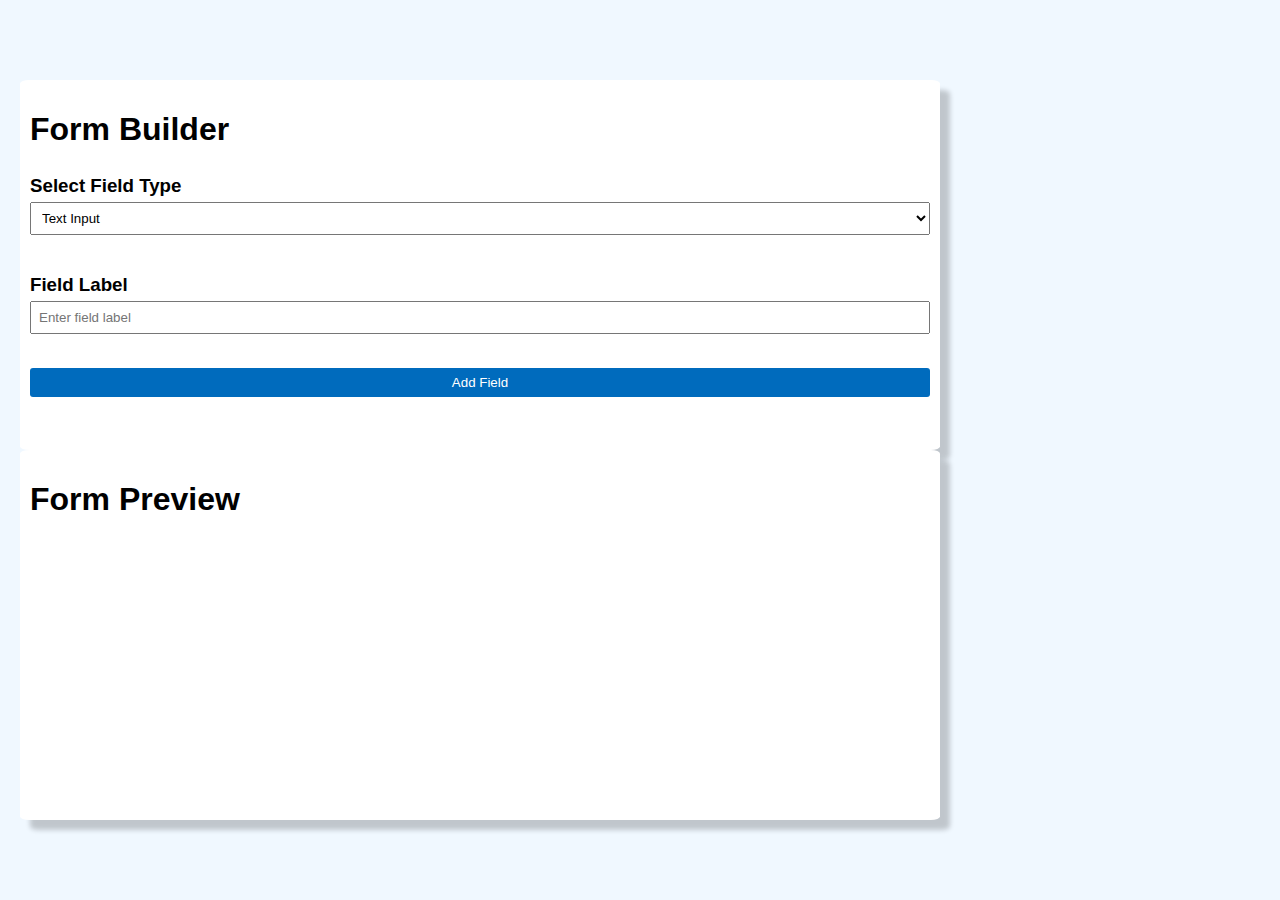
<file: index.html>
<!DOCTYPE html>
<html lang="en">

<head>
    <meta charset="UTF-8">
    <meta name="viewport" content="width=device-width, initial-scale=1.0">
    <title>Document</title>
    <link rel="stylesheet" href="formBuilder.css">
</head>

<body>
    <div class="container">
        <div class="box1">
            <h1>Form Builder</h1>
            <div class="fieldBox">
                <div class="fieldType">
                    <h3>Select Field Type</h3>
                    <select>
                        <option value="text">Text Input</option>
                        <option value="checkbox">Checkbox Input</option>
                        <option value="radio">Radio Input</option>
                    </select>
                </div>
                <label class="fieldLabel" for="fieldLabel">
                    <h3>Field Label</h3>
                    <input id="fieldLabel" type="text" placeholder="Enter field label">
                </label>
                <div class="button"><button>Add Field</button></div>
            </div>

        </div>
        <div class="box2">
            <h1>Form Preview</h1>
            <div id="previewBox">

            </div>
        </div>
    </div>
    <script src="formBuilder.js"></script>
</body>

</html>
</file>
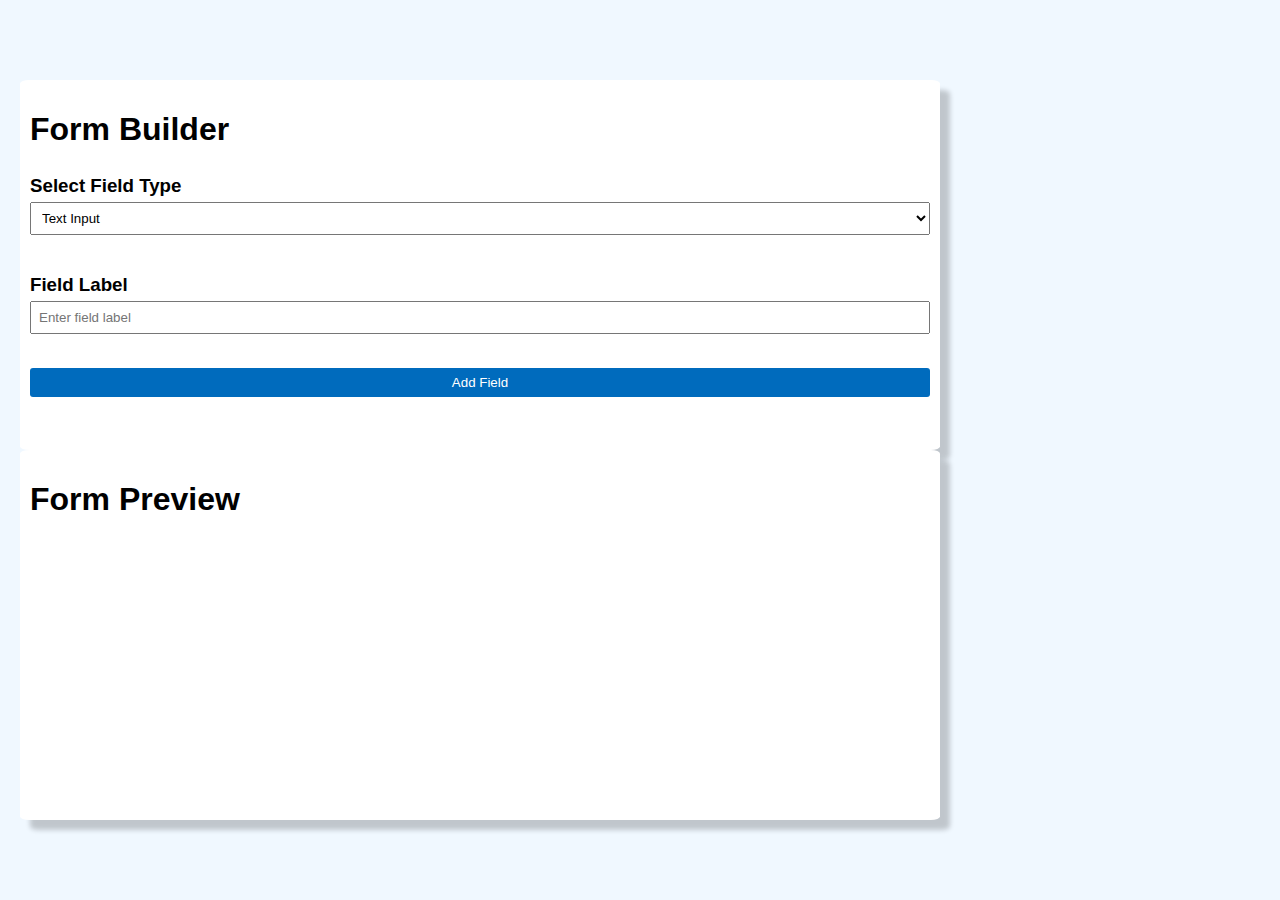
<file: formBuilder.html>
<!DOCTYPE html>
<html lang="en">

<head>
    <meta charset="UTF-8">
    <meta name="viewport" content="width=device-width, initial-scale=1.0">
    <title>Document</title>
    <link rel="stylesheet" href="formBuilder.css">
</head>

<body>
    <div class="container">
        <div class="box1">
            <h1>Form Builder</h1>
            <div class="fieldBox">
                <div class="fieldType">
                    <h3>Select Field Type</h3>
                    <select>
                        <option value="text">Text Input</option>
                        <option value="checkbox">Checkbox Input</option>
                        <option value="radio">Radio Input</option>
                    </select>
                </div>
                <label class="fieldLabel" for="fieldLabel">
                    <h3>Field Label</h3>
                    <input id="fieldLabel" type="text" placeholder="Enter field label">
                </label>
                <div class="button"><button>Add Field</button></div>
            </div>

        </div>
        <div class="box2">
            <h1>Form Preview</h1>
            <div id="previewBox">

            </div>
        </div>
    </div>
    <script src="formBuilder.js"></script>
</body>

</html>
</file>
<file: formBuilder.css>
.box1 {
    height: 350px;
    width: 900px;
    background-color: white;
    border-radius: 1%;
    box-shadow: 10px 10px 5px rgba(0, 0, 0, 0.2);
    padding: 10px;
}
.box1 h3{
    margin-top: 5px;
    margin-bottom: 5px;
}
.box1 button{
    border-style: none;
    width:100%;
    padding:7px ;
    background-color: #006bbd;
    color: white;
    border-radius: 3px;
}
.box1 button:hover{
    background-color: #0091ff;
    cursor: pointer;
}
.box2 {
    height: 350px;
    width: 900px;
    background-color: white;
    border-radius: 1%;
    box-shadow: 10px 10px 5px rgba(0, 0, 0, 0.2);
    padding: 10px;
}

.container {
    display: flex;
    justify-content: space-between;
    height: 100vh;
    flex-wrap: wrap;
    align-content: center;
    padding: 0px 20px;
}

body {
    background-color: aliceblue;
    margin: 0;
    padding: 0;
    font-family: Arial, sans-serif;
}

.fieldBox {
    display: flex;
    height: 65%;
    flex-direction: column;
    justify-content: space-between;
}

.fieldLabel {
    display: flex;
    flex-direction: column;
}
.fieldLabel input{
    padding: 7px;
}

.fieldType {
    display: flex;
    flex-direction: column;
}
.fieldType select{
    width: 100%;
    padding: 7px;
}
#previewBox{
    display: flex;
    flex-direction: column;
    gap:20px;
}
</file>
